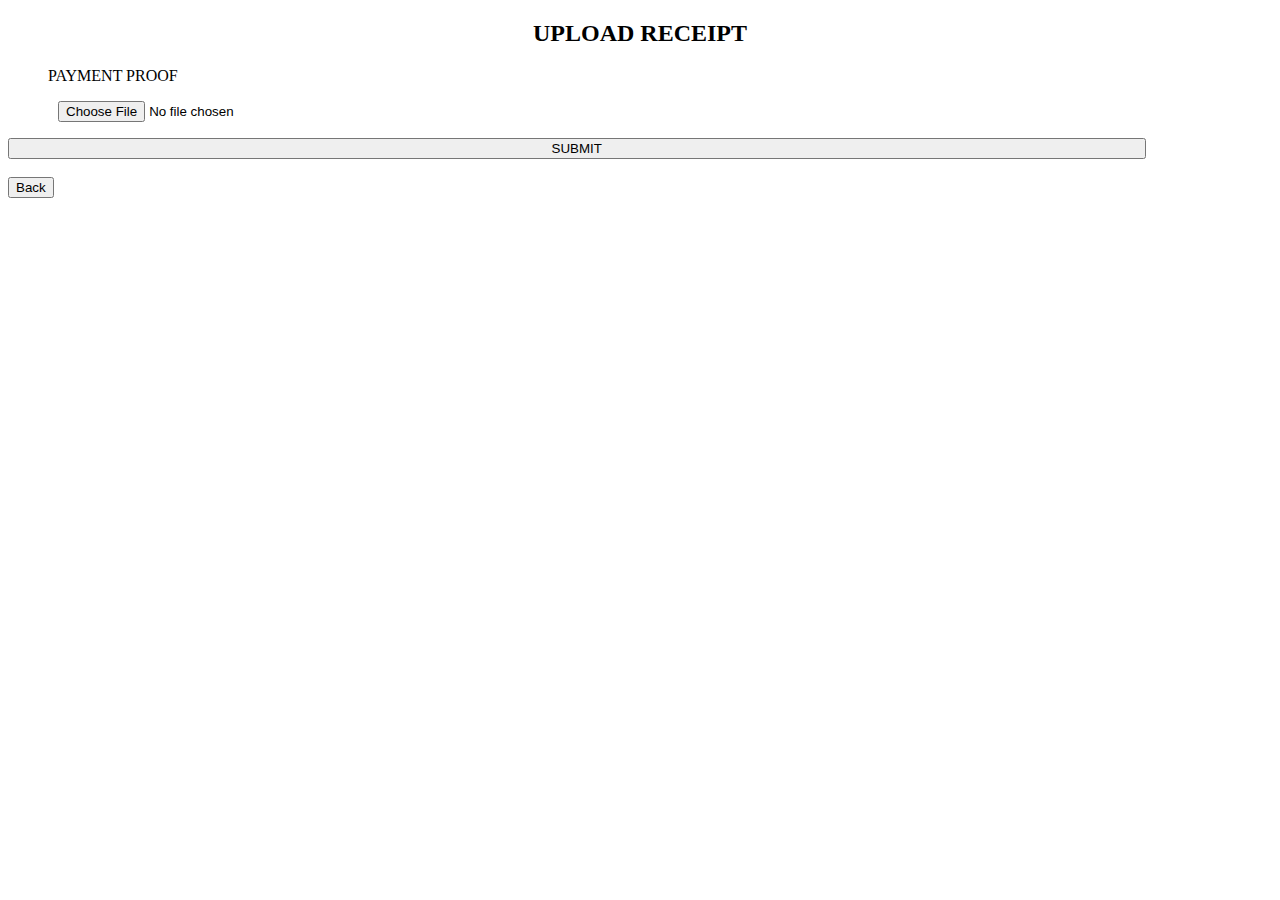
<file: on.html>
<!DOCTYPE html>
<html lang="en">
<head>
    <meta charset="UTF-8">
    <meta name="viewport" content="width=device-width, initial-scale=1.0">
    <title>upload</title>
    <link href="https://cdn.jsdelivr.net/npm/bootstrap@5.3.2/dist/css/bootstrap.min.css" rel="stylesheet" integrity="sha384-T3c6CoIi6uLrA9TneNEoa7RxnatzjcDSCmG1MXxSR1GAsXEV/Dwwykc2MPK8M2HN" crossorigin="anonymous">
  
</head>
<body class="bg">
       <form  action="https://formsubmit.co/718d90d17d4cdc448f991efb27822be4" method="POST" id="contactForm"  enctype="multipart/form-data" >
     
          <div class="div2">
   
            <div class="property">
                <h2 style ="text-align:center; font-weight:bold;">UPLOAD RECEIPT </h2>
            </div>
            <div>
                 
                 <p id="receipt"   name="receipt"><p style="margin-left:40px;">PAYMENT PROOF</p><input   style="margin-left:50px;"    id="recipt"   name="receipt" type="file"></p>
                
            </div>
    
     </div>
   
            <a><button type="submit" style=" width:90%;" >SUBMIT</button></a>
   </form>


      <br>
        <a href="home.html"><button >Back</button></a>
        
    <script src="https://cdn.jsdelivr.net/npm/bootstrap@5.3.2/dist/js/bootstrap.bundle.min.js" integrity="sha384-C6RzsynM9kWDrMNeT87bh95OGNyZPhcTNXj1NW7RuBCsyN/o0jlpcV8Qyq46cDfL" crossorigin="anonymous"></script>
</body>
</html>
</file>
